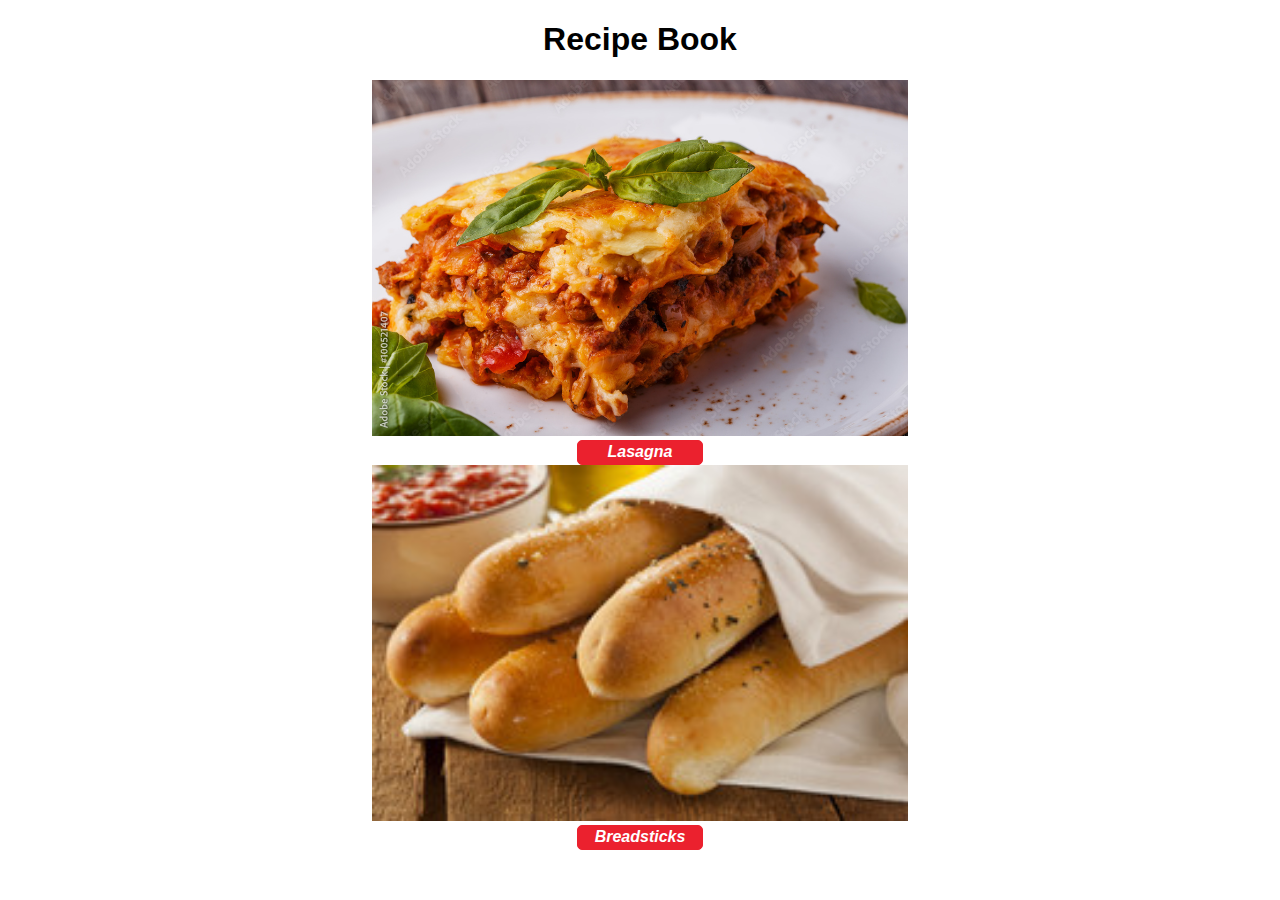
<file: index.html>
<!DOCTYPE html>
<html>
    <head>
        <link rel="stylesheet" href="style.css">    
        <title> 
            Homepage
        </title>
    </head>

    <body>
        <h1><strong>Recipe Book</strong></h1>
        <img src = "src/Lasagna.jpg" height = "356px" width = "536px">
        <br>
        <a href = "Lasagna.html"><button class = "button1"><strong>Lasagna</strong></button></a>
        <br>
        <img src = "src/breadsticks.jpg" height = "356px" width = "536px">
        <br>
        <a href = "Breadstick.html"><button class = "button1"><strong>Breadsticks</strong></button></a>
        <br>
        
    </body>
</html>
</file>
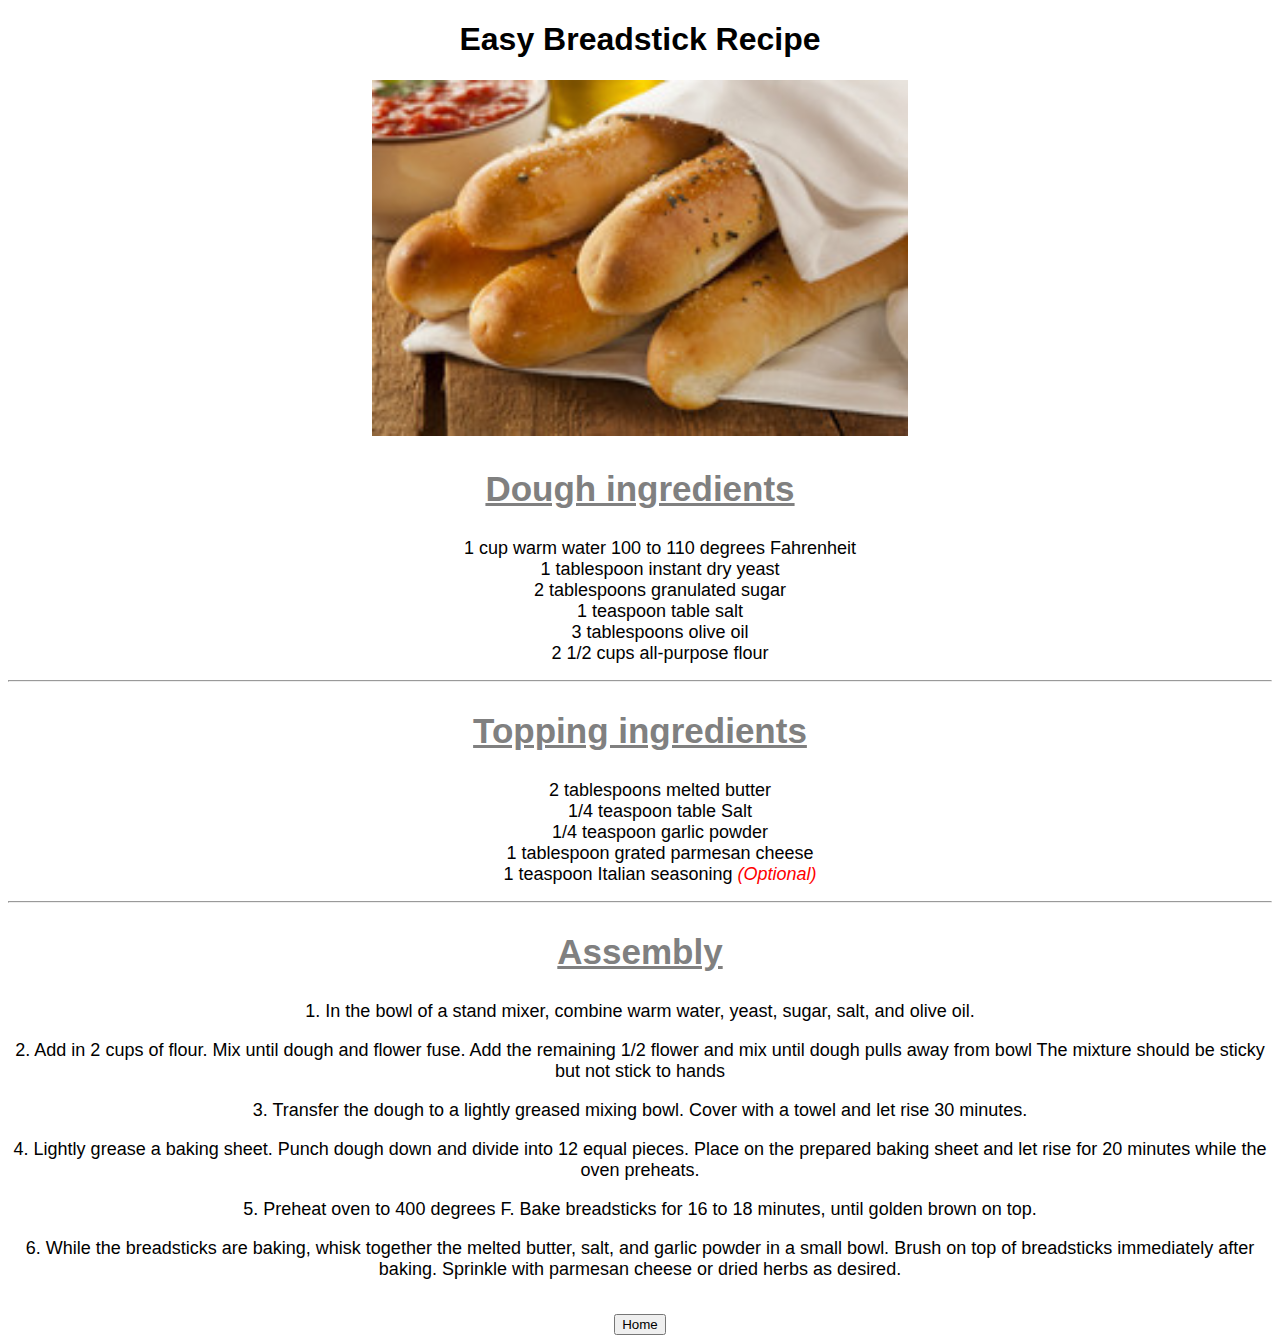
<file: Breadstick.html>
<!DOCTYPE html>
<html>
	<head>
		<link rel ="StyleSheet" href = "style.css">
        <title>Breadstick Recipe</title>
	</head>

	<body>
        <h1><strong>Easy Breadstick Recipe</strong></h1>
		<img  src = "src/breadsticks.jpg" height = "356px" width = "536px">
			<br>
		<h2>Dough ingredients</h2>
		<ul >
			<li>1 cup warm water 100 to 110 degrees Fahrenheit</li>
            <li>1 tablespoon instant dry yeast</li>
            <li>2 tablespoons granulated sugar</li>
            <li>1 teaspoon table salt</li>
            <li>3 tablespoons olive oil</li>
            <li> 2 1/2 cups all-purpose flour</li>
			
		</ul>
		<hr>
		<h2><strong>Topping ingredients</strong></h2>
		<ul >
			<li>2 tablespoons melted butter</li>
            <li>1/4 teaspoon table Salt</li>
            <li>1/4 teaspoon garlic powder</li>
            <li>1 tablespoon grated parmesan cheese</li>
            <li>1 teaspoon Italian seasoning <em style = "color:red">(Optional)</em></li>
		</ul>
		<hr>
		<h2><strong>Assembly</strong></h2>
		
		<ol >
			<li>1. In the bowl of a stand mixer, combine warm water, yeast, sugar, salt, and olive oil.</li>
            <br>
			<li>2. Add in 2 cups of flour.  Mix until dough and flower fuse. Add the remaining 1/2 flower and mix until dough pulls away from bowl
                 The mixture should be sticky but not stick to hands </li>
            <br>
			<li>3. Transfer the dough to a lightly greased mixing bowl. Cover with a towel 
                and let rise 30 minutes.</li>
            <br>
			<li>4. Lightly grease a baking sheet. Punch dough 
                down and divide into 12 equal pieces. Place on the prepared baking sheet and let rise for 
                20 minutes while the oven preheats. </li>
            <br>
			<li>5. Preheat oven to 400 degrees F. Bake breadsticks for 16 to 18 minutes, 
                until golden brown on top.</li>
            <br>
			<li>6. While the breadsticks are baking, whisk together the melted butter, 
                salt, and garlic powder in a small bowl. Brush on top of breadsticks 
                immediately after baking. Sprinkle with parmesan cheese or dried herbs 
                as desired.</li>
            <br>

		</ol>
		
		<a href = "index.html"><Button class = button2>Home</Button></a>
    
		
	</body>
</html>
</file>
<file: style.css>
html{
    background-color: white;

}
body {
   text-align: center;
   font-family:"Montserrat",Arial,Helvetica,sans-serif;
}
li {
    list-style-type: none;
    font-size:18px;
}
ol {
    padding-left:0px;
}
hr {
    margin-left:0px !important;
}
h2{
    color:gray;
    font-size:35px;
    text-decoration-line:underline ;
}
.button1{
    background-color:#EB212E;
    font-size:16px;
    border-radius: 5px;
    width:10%;
    height:25px;
    color:white;
    border:1px solid #EB212E;
    font-style:italic;
}
.button1:hover{
    background-color:white;
    color:#EB212E;
    
}
</file>
